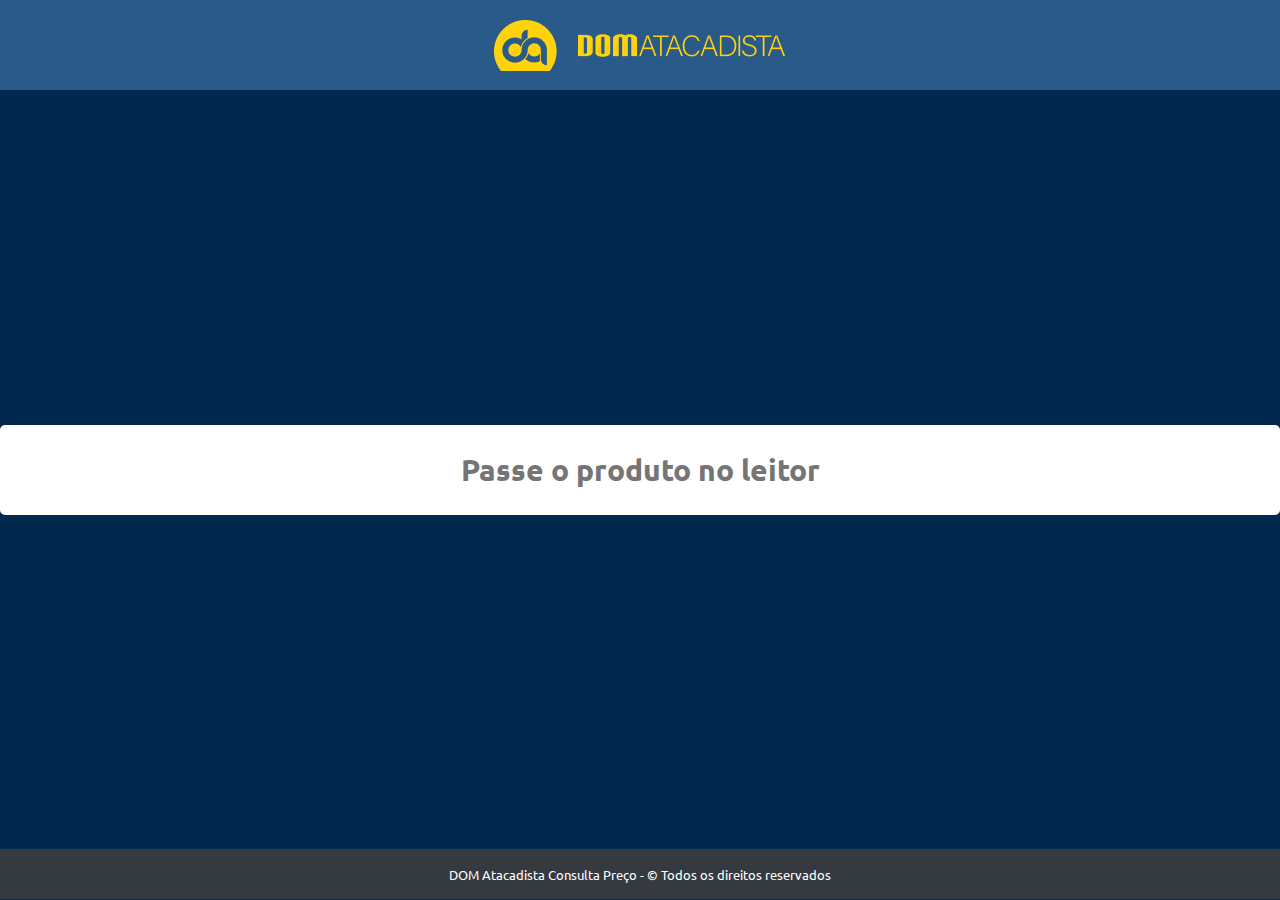
<file: index.html>
<!DOCTYPE html>
<html lang="pt-br">
<head>
    <meta charset="UTF-8">
    <meta http-equiv="X-UA-Compatible" content="IE=edge">
    <meta name="viewport" content="width=device-width, initial-scale=1.0">
    <link rel="shortcut icon" href="assets/img/4.ico" />
    <link rel="stylesheet" href="assets/css/home.css">
    <title>Consulta Preço - Dom</title>
</head>
<body>
    <header>
        <img src="assets/img/download.png" alt="Dom Atacadista">
    </header>
    <div class="container">
        <main>
            <!-- <div class="title">
                Passe o produto no leitor
            </div> -->
            <div class="ean">
                <form action="resultado.html" method="post">
                    <input type="text" name="codigobarras" placeholder="Passe o produto no leitor" autofocus/>
                    <input type="submit" value="Consultar" class="input-hidden">
                </form>
            </div>
        </main>
        <footer>
            DOM Atacadista Consulta Preço - © Todos os direitos reservados
        </footer>
    </div>

</body>
</html>
</file>
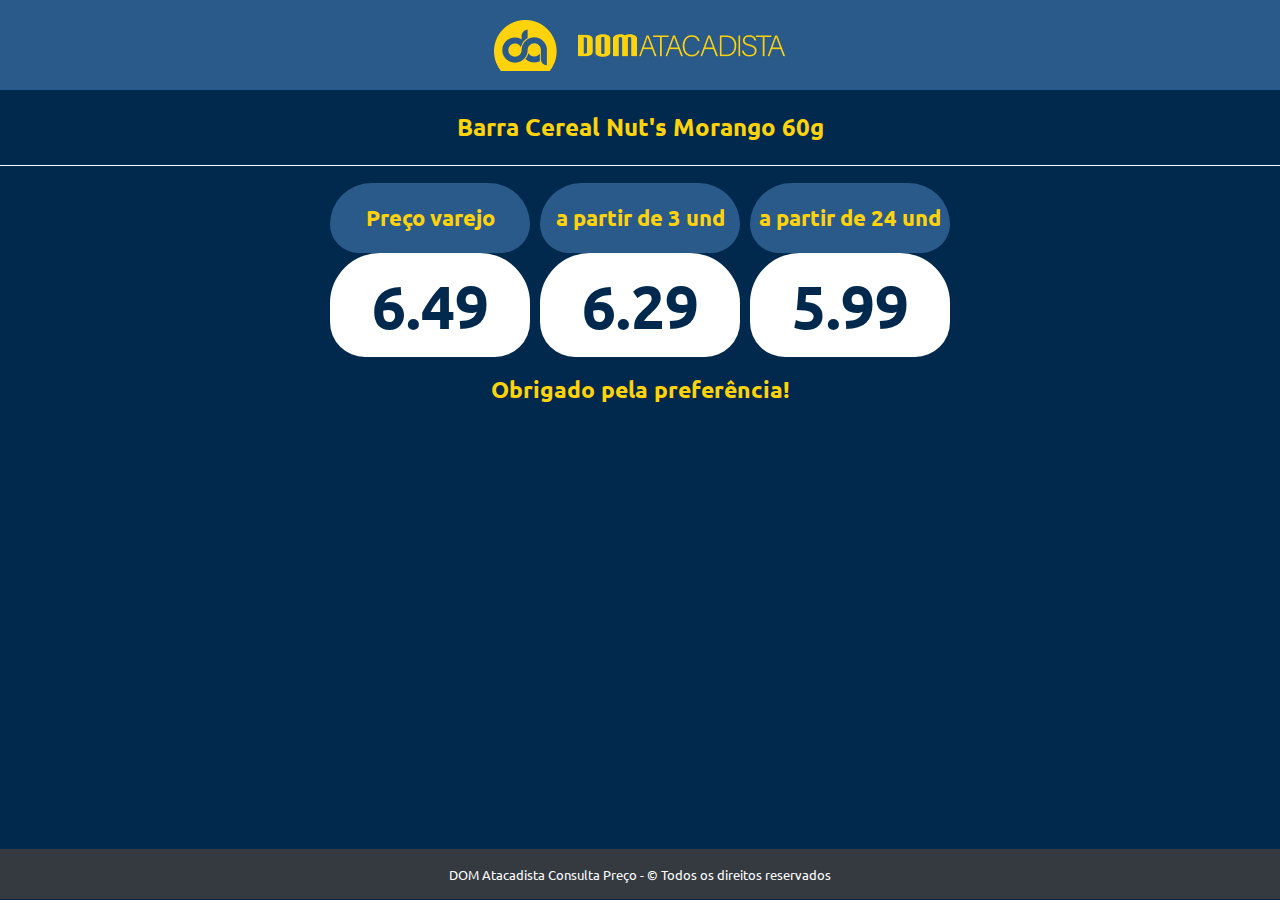
<file: resultado.html>
<!DOCTYPE html>
<html lang="pt-br">
<head>
    <meta charset="UTF-8">
    <meta http-equiv="X-UA-Compatible" content="IE=edge">
    <meta name="viewport" content="width=device-width, initial-scale=1.0">
    <link rel="shortcut icon" href="assets/img/4.ico" />
    <link rel="stylesheet" href="assets/css/resultado.css">
    <!-- <meta http-equiv="refresh" content="3;url=index.html"> -->
    <title>Consulta Preço - Dom</title>
</head>
<body>
    <header>
        <img src="assets/img/download.png" alt="">
    </header>
    <div class="container">
        <main>
            <!-- TÍTULO NOME DO PRODUTO -->
            <div class="title">
                Barra Cereal Nut's Morango 60g
            </div>

            <div class="resultado-produto"> <!-- DIV QUE CONTROLA O TAMANHO E ESPESSAMENTO DOS CARDS -->
                <div class="price"> <!-- DIV QUE EXIBE O CARD -->
                    <div class="title-price">
                        Preço varejo
                    </div>
                    <div class="price-untd">
                        6.49
                    </div>
                </div>
                <div class="price">
                    <div class="title-price">
                        a partir de 3 und
                    </div>
                    <div class="price-untd">
                        6.29
                    </div>
                </div>
                <div class="price">
                    <div class="title-price">
                        a partir de 24 und
                    </div>
                    <div class="price-untd">
                        5.99
                    </div>
                </div>
            </div>
            <div class="resultado-text">
                Obrigado pela preferência!
            </div>
        </main>
    </div>
    <footer>
        DOM Atacadista Consulta Preço - © Todos os direitos reservados
    </footer>
</body>
</html>
</file>
<file: assets/css/home.css>
@import url('https://fonts.googleapis.com/css2?family=Ubuntu:ital,wght@0,300;0,400;0,500;0,700;1,300;1,400;1,500;1,700&display=swap');

@keyframes blinkPlace {
    0% {opacity: 1;}
    50% {opacity: 0;}
    100% {opacity: 1;}
}

body {
    margin: 0;
    padding: 0;
    box-sizing: border-box;
    background-color: #01294d;
    color: #FFF;
}

header {
    width: 100%;
    height: 90px;
    display: flex;
    align-items: center;
    justify-content: center;
    background-color: #2a5a8a;
}

main {
    display: flex;
    flex-direction: column;
    justify-content: center;
    align-items: center;
    width: 100%;
    height: calc(100vh - 141px);
}

.container {
    width: 100%;
    height: calc(100vh - 90px);
    display: flex;
    flex-direction: column;
}

.title {
    display: flex;
    font-family: 'Ubuntu', sans-serif;
    font-weight: 700;
    color: #FFD30B;
    justify-content: center;
    align-items: center;
    height: 35px;
    text-align: center;
    font-size: 40px;
    background-color: #01294d;
    margin-top: 15px;
    padding: 20px;
    border: 1px solid #FFF;
    border-radius: 5px;
}

.ean {
    width: 100%;
    height: 90px;
    display: flex;
    justify-content: center;
    align-items: center;
    background-color: #FFF;
    border-radius: 5px;
}

form {
    display: flex;
    flex-direction: column;
    width: 100%;
}

input[type=text] {
    height: 100%;
    padding: 10px;
    margin: 20px;
    font-size: 30px;
    font-family: 'Ubuntu', sans-serif;
    font-weight: 600;
    text-align: center;
    border: none;
    animation: blinkPlace 1.5s infinite;
    outline: none;
    caret-color: #FFF; /* DEIXA O CURSOR NA COR DO FUNDO*/
}

input[type=submit] {
    display: none;
}

footer {
    display: flex;
    justify-content: center;
    align-items: center;
    width: 100%;
    height: 50px;
    background-color: #343a40;
    font-family: 'Ubuntu', sans-serif;
    font-size: 13px;
}

@media (max-width: 425px) {

    input[type=text] {
        font-size: 25px;
    }
}

@media (max-width: 380px) {

    input[type=text] {
        font-size: 20px;
    }

    footer {
        font-size: 11px;
    }
}

@media (max-width: 320px) {

    header img {
        width: 250px;
        height: auto;
    }

    footer {
        font-size: 10px;
    }
}
</file>
<file: assets/css/resultado.css>
@import url('https://fonts.googleapis.com/css2?family=Ubuntu:ital,wght@0,300;0,400;0,500;0,700;1,300;1,400;1,500;1,700&display=swap');


body {
    margin: 0;
    padding: 0;
    box-sizing: border-box;
    background-color: #01294d;
    color: #FFF;
}

header {
    width: 100%;
    height: 90px;
    display: flex;
    align-items: center;
    justify-content: center;
    /* border-bottom: 1px solid #FFF; */
    background-color: #2a5a8a;
}

main {
    display: flex;
    flex-direction: column;
    justify-content: center;
    align-items: center;
    width: 100%;
}

.container {
    width: 100%;
    display: flex;
    flex-direction: column;
    align-items: center;
    height: calc(100vh - 141px);
}

.title {
    display: flex;
    font-family: 'Ubuntu', sans-serif;
    font-weight: 700;
    color: #FFD30B;
    justify-content: center;
    align-items: center;
    width: 100%;
    height: 35px;
    text-align: center;
    font-size: 1.5rem; /* FONTE REDUZIDA PARA CABER 45 CARACTERES */
    /* margin-top: 15px; */
    padding-top: 20px;
    padding-bottom: 20px;
    /* border-top: 1px solid #FFF;
    border-radius: 15px; */
    border-bottom: 1px solid #FFF;
    /* border-radius: 15px; */
}

.resultado-produto {
    width: 100%;
    height: 180px;
    display: flex;
    justify-content: center;
    align-items: center;
    margin-top: 15px;
    /* border-radius: 5px;
    border: 1px solid #FFF; */
    /* background-color: #2a5a8a; */
}

.resultado-text {
    height: 10%;
    display: flex;
    justify-content: center;
    align-items: center;
    /* border-radius: 5px;
    border: 1px solid #FFF; */
}

.price {
    display: inline-block;
    width: 200px;
    height: 97%;
    /* background-color: #2a5a8a; */
    margin: 5px;
    margin-top: 8px;
    margin-bottom: 8px;
}

.title-price {
    display: flex;
    font-family: 'Ubuntu', sans-serif;
    justify-content: center;
    align-items: center;
    width: 100%;
    height: 40%;
    background-color: #2a5a8a;
    color: #FFD30B;
    font-size: 1.35rem;
    font-weight: bold;
    border-top-left-radius: 50px;
    border-top-right-radius: 50px;
    border-bottom-left-radius: 35px;
    border-bottom-right-radius: 35px;
}

.price-untd {
    display: flex;
    font-family: 'Ubuntu', sans-serif;
    justify-content: center;
    align-items: center;
    width: 100%;
    height: 60%;
    background-color: #FFF;
    color: #01294d;
    font-size: 3.75rem;
    font-weight: 600;
    border-top-left-radius: 50px;
    border-top-right-radius: 50px;
    border-bottom-left-radius: 35px;
    border-bottom-right-radius: 35px;
}

.resultado-text {
    color: #FFD30B;
    font-size: 1.43rem;
    font-weight: bold;
    font-family: 'Ubuntu', sans-serif;
    margin-top: 15px;
}

footer {
    display: flex;
    justify-content: center;
    align-items: center;
    width: 100%;
    height: 50px;
    background-color: #343a40;
    font-family: 'Ubuntu', sans-serif;
    font-size: 13px;
}

@media (max-width: 650px) {
    .title {
        font-size: 1.87rem;
    }

    .price-untd {
        font-size: 3.12rem;
    }

    .title-price {
        font-size: 1.25rem;
    }
}

@media (max-width: 580px) {
    .title-price {
        font-size: 1.10rem;
    }
}

@media (max-width: 513px) {

    .title {
        font-size: 1.50rem;
    }

    .price-untd {
        font-size: 2.2rem;
    }

    .title-price {
        font-size: 0.90rem;
    }

    .resultado-text {
        font-size: 1.20rem;
    }
}

@media (max-width: 480px) {

    .title {
        font-size: 1.30rem;
    }

    .price-untd {
        font-size: 2rem;
    }

    .title-price {
        font-size: 0.80rem;
    }

    .resultado-text {
        font-size: 1.10rem;
    }
}

@media (max-width: 425px) {

    .title-price {
        font-size: 0.70rem;
    }

    .price-untd {
        font-size: 1.8rem;
    }
}

@media (max-width: 320px) {

    .title {
        font-size: 1.10rem;
    }

    .title-price {
        font-size: 0.55rem;
    }

    .price-untd {
        font-size: 1.5rem;
    }

    .resultado-text {
        font-size: 1rem;
    }
}
</file>
